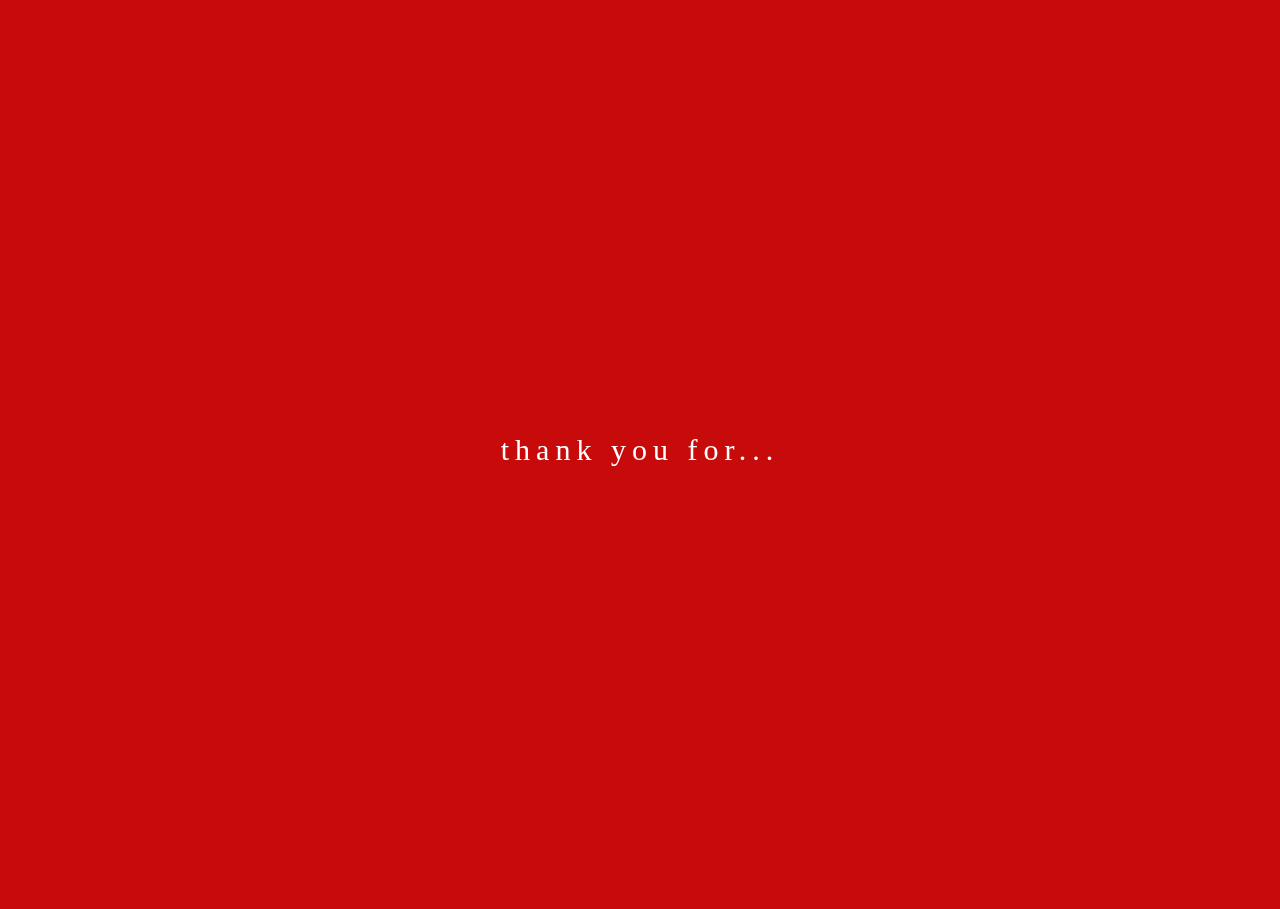
<file: mothersday2016/index.html>
<!DOCTYPE html>
<html>
<head>
	<title>!! MOM !!</title>
</head>
<meta charset="UTF-8">
	<link rel="stylesheet" href="index.css">
	<script src="http://code.jquery.com/jquery-2.2.1.min.js"></script>
<body>

<body>
<div id="all">
	<div class="head" id="refresh">thank you for...</div>
  <canvas id="canvas"></canvas>
</div>
</body>

<script>

var refreshBtn = document.getElementById('refresh'),
    textHolder = document.getElementById('refresh'),
    textArray = [
    	'being just a phone call away',
    	'allowing me to live in New York City',
    	'being supportive',
    	'instilling good manners in me',
    	'sending me random text messages',
    	'saying that you’re proud of me<br>even though I haven’t done anything<br>of particular significance',
    	'quietly putting money in my bank account<br>when I’m broke',
    	'reminding me how important I am to you',
    	'loving me unconditionally',
    	'dancing like a crazy person',
    	'being on top of all things financial',
    	'cooking the best meals',
    	'trusting me and the decisions I make',
    	'being such a giving human being',
    	'updating me on all the trashy tv shows',
    	'having so much love to give',
    	'being a positive person',
    	'holding interest in my life',
    	'taking care of everyone',
    	'telling me about all the good restaurants',
    ],
    randomIndex = 0,
    previousIndex = 0;

refreshBtn.onclick = updateText;

function updateText(){
    while(randomIndex === previousIndex) {
        randomIndex = Math.floor( Math.random() * textArray.length );
    }
    previousIndex = randomIndex;
    textHolder.innerHTML = textArray[ randomIndex ];
}

</script>


<script>
var HeartsBackground = {
  heartHeight: 20,
  heartWidth: 23,
  hearts: [],
  heartImage: 'MiLn9RMiacopy.png',
  maxHearts: 8,
  minScale: 0.4,
  draw: function() {
    this.setCanvasSize();
    this.ctx.clearRect(0, 0, this.w, this.h);
    for (var i = 0; i < this.hearts.length; i++) {
      var heart = this.hearts[i];
      heart.image = new Image();
      heart.image.style.height = heart.height;
      heart.image.src = this.heartImage;
      this.ctx.globalAlpha = heart.opacity;
      this.ctx.drawImage (heart.image, heart.x, heart.y, heart.width, heart.height);
    }
    this.move();
  },
  move: function() {
    for(var b = 0; b < this.hearts.length; b++) {
      var heart = this.hearts[b];
      heart.y += heart.ys;
      if(heart.y > this.h) {
        heart.x = Math.random() * this.w;
        heart.y = -1 * this.heartHeight;
      }
    }
  },
  setCanvasSize: function() {
    this.canvas.width = window.innerWidth;
    this.canvas.height = window.innerHeight;
    this.w = this.canvas.width;
    this.h = this.canvas.height;
  },
  initialize: function() {
    this.canvas = $('#canvas')[0];

    if(!this.canvas.getContext)
      return;

    this.setCanvasSize();
    this.ctx = this.canvas.getContext('2d');

    for(var a = 0; a < this.maxHearts; a++) {
      var scale = (Math.random() * (1 - this.minScale)) + this.minScale;
      this.hearts.push({
        x: Math.random() * this.w,
        y: Math.random() * this.h,
        ys: Math.random() + 1,
        height: scale * this.heartHeight,
        width: scale * this.heartWidth,
        opacity: scale
      });
    }

    setInterval($.proxy(this.draw, this), 30);
  }
};

$(document).ready(function(){
  HeartsBackground.initialize();
});



</script>

</html>
</file>
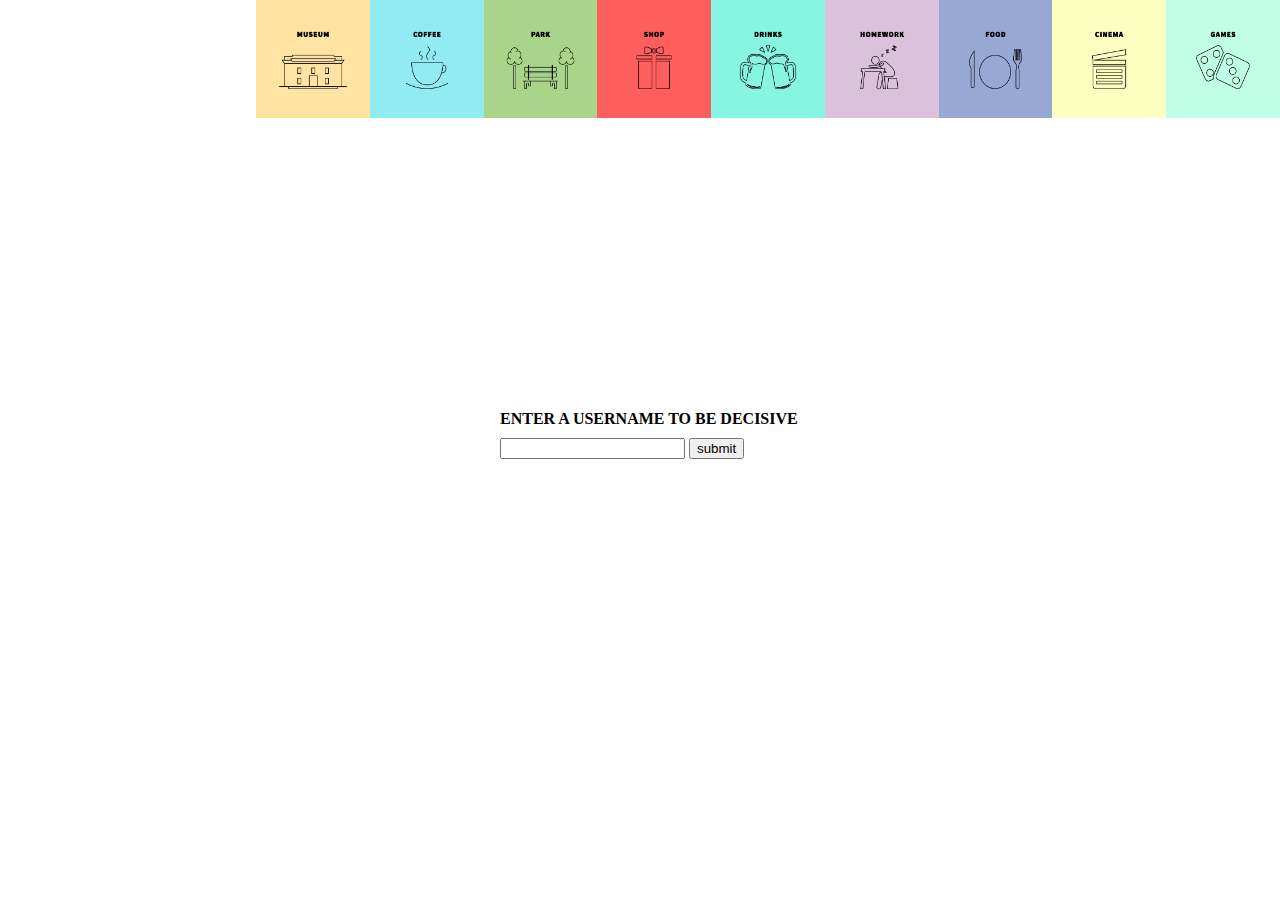
<file: project-3/index.html>
<!DOCTYPE html>
<html>
<head>
  <title>Color Chat</title>
  <link rel="stylesheet" href="main.css">
</head>
<body>
  <div class="username-form">
    <label>Enter a username to be decisive</label>
    <input type="text" class="username-input">
    <input class="submit-button" type="submit" value="submit">
  </div>

  <div class="container">
    <div class="message-container">
    </div>
  </div>

  <div class="color-input">
    <div class="color-options">
    <div class="timer">
        <input type="hidden" id="set-time" value="1"/>
        <div id="countdown">
        <div id='tiles' class="color-full"></div>
      </div>
    </div>
      <!-- <div class="annoyance"></div> -->
      <div class="color-options-individual">
      <a class="color-option museum"><img src="images/museum.png" id="vector"></a>
      <a class="color-option coffee"><img src="images/coffee.png" id="vector"></a>
      <a class="color-option park"><img src="images/park.png" id="vector"></a>
      <a class="color-option shop"><img src="images/shop.png" id="vector"></a>
      <a class="color-option drinks"><img src="images/drinks.png" id="vector"></a>
      <a class="color-option homework"><img src="images/homework.png" id="vector"></a>
      <a class="color-option food"><img src="images/food.png" id="vector"></a>
      <a class="color-option movie"><img src="images/cinema.png" id="vector"></a>
      <a class="color-option games"><img src="images/games.png" id="vector"></a>
    </div>
    </div>
  </div>

<div class="popup-outer">
	<div class="popup">
	<br><br>
	  WE HAVE BEEN DECISIVE <br>
	</div>
</div>



  <script src="https://code.jquery.com/jquery-2.2.3.min.js"></script>
  <script src="https://s3.amazonaws.com/ci-sp-2016/ci-chat.js"></script>
  <script src="main.js"></script>


</body>
</html>
</file>
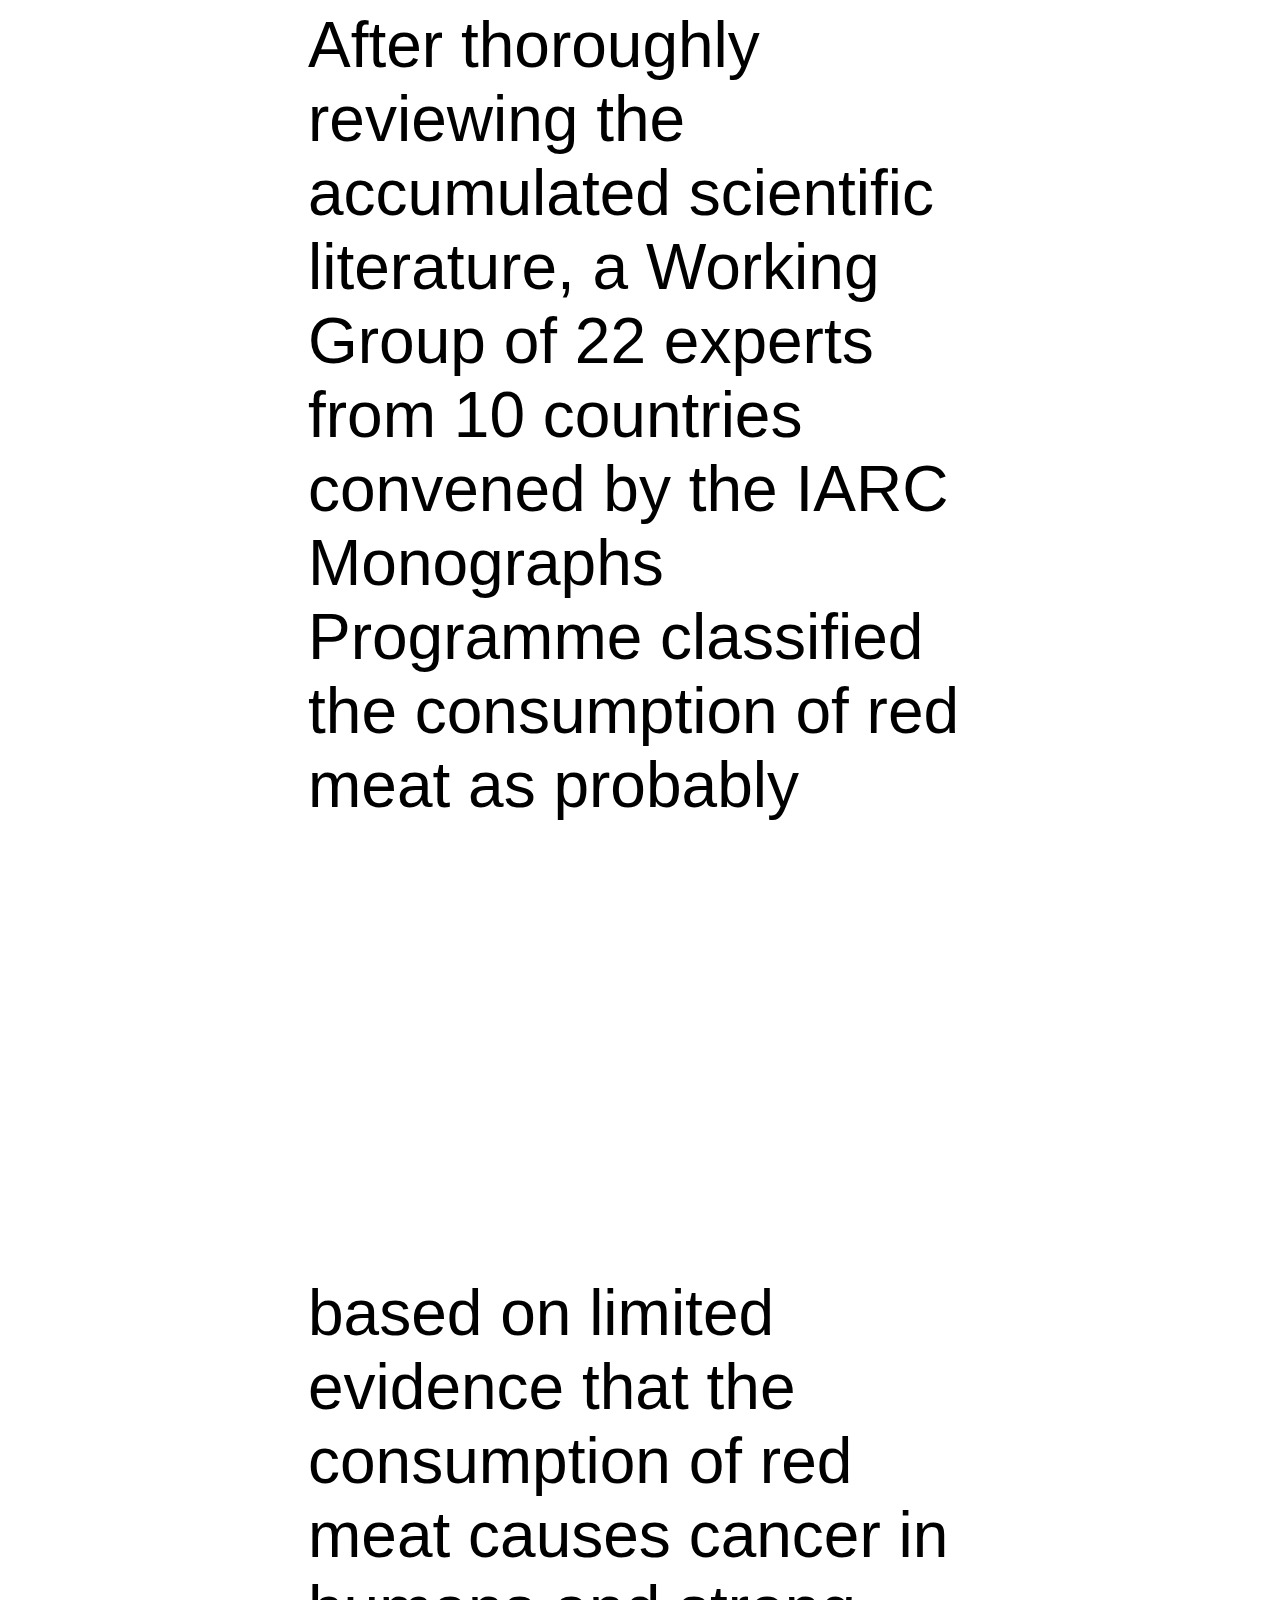
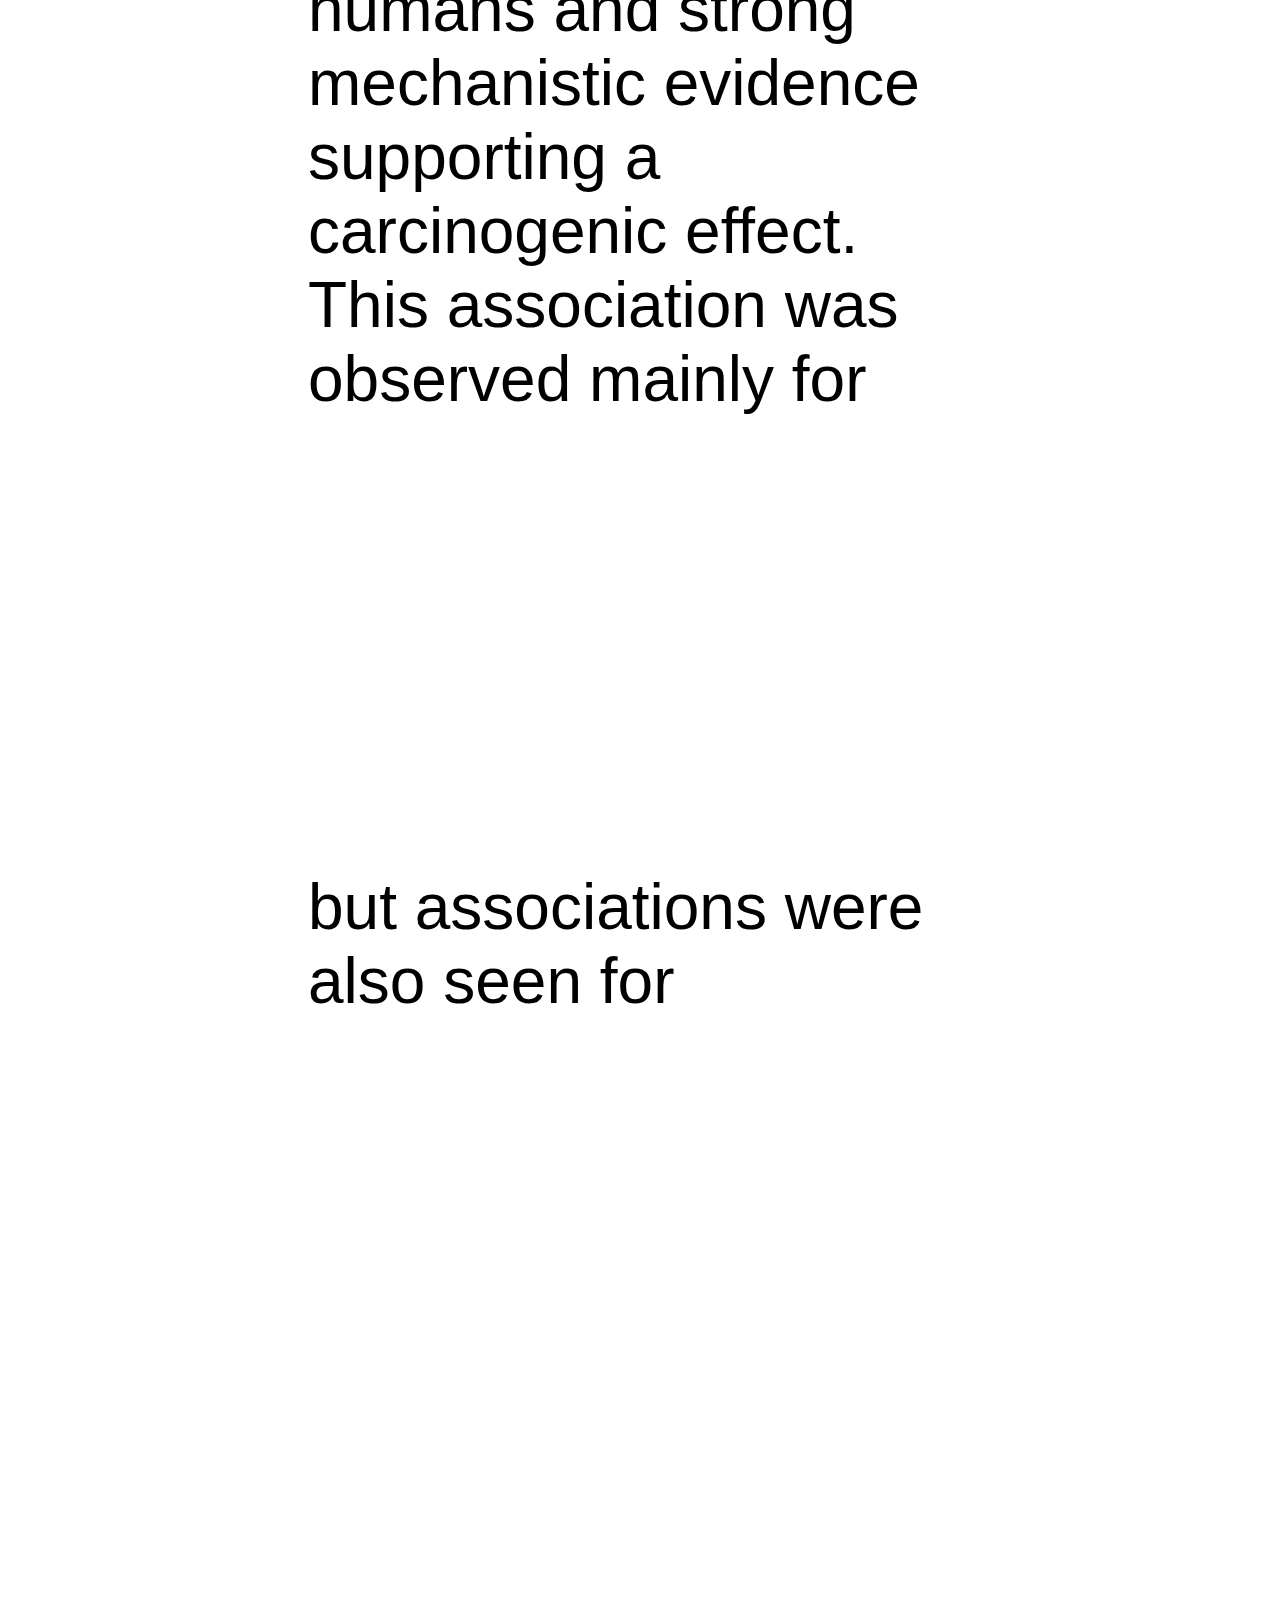
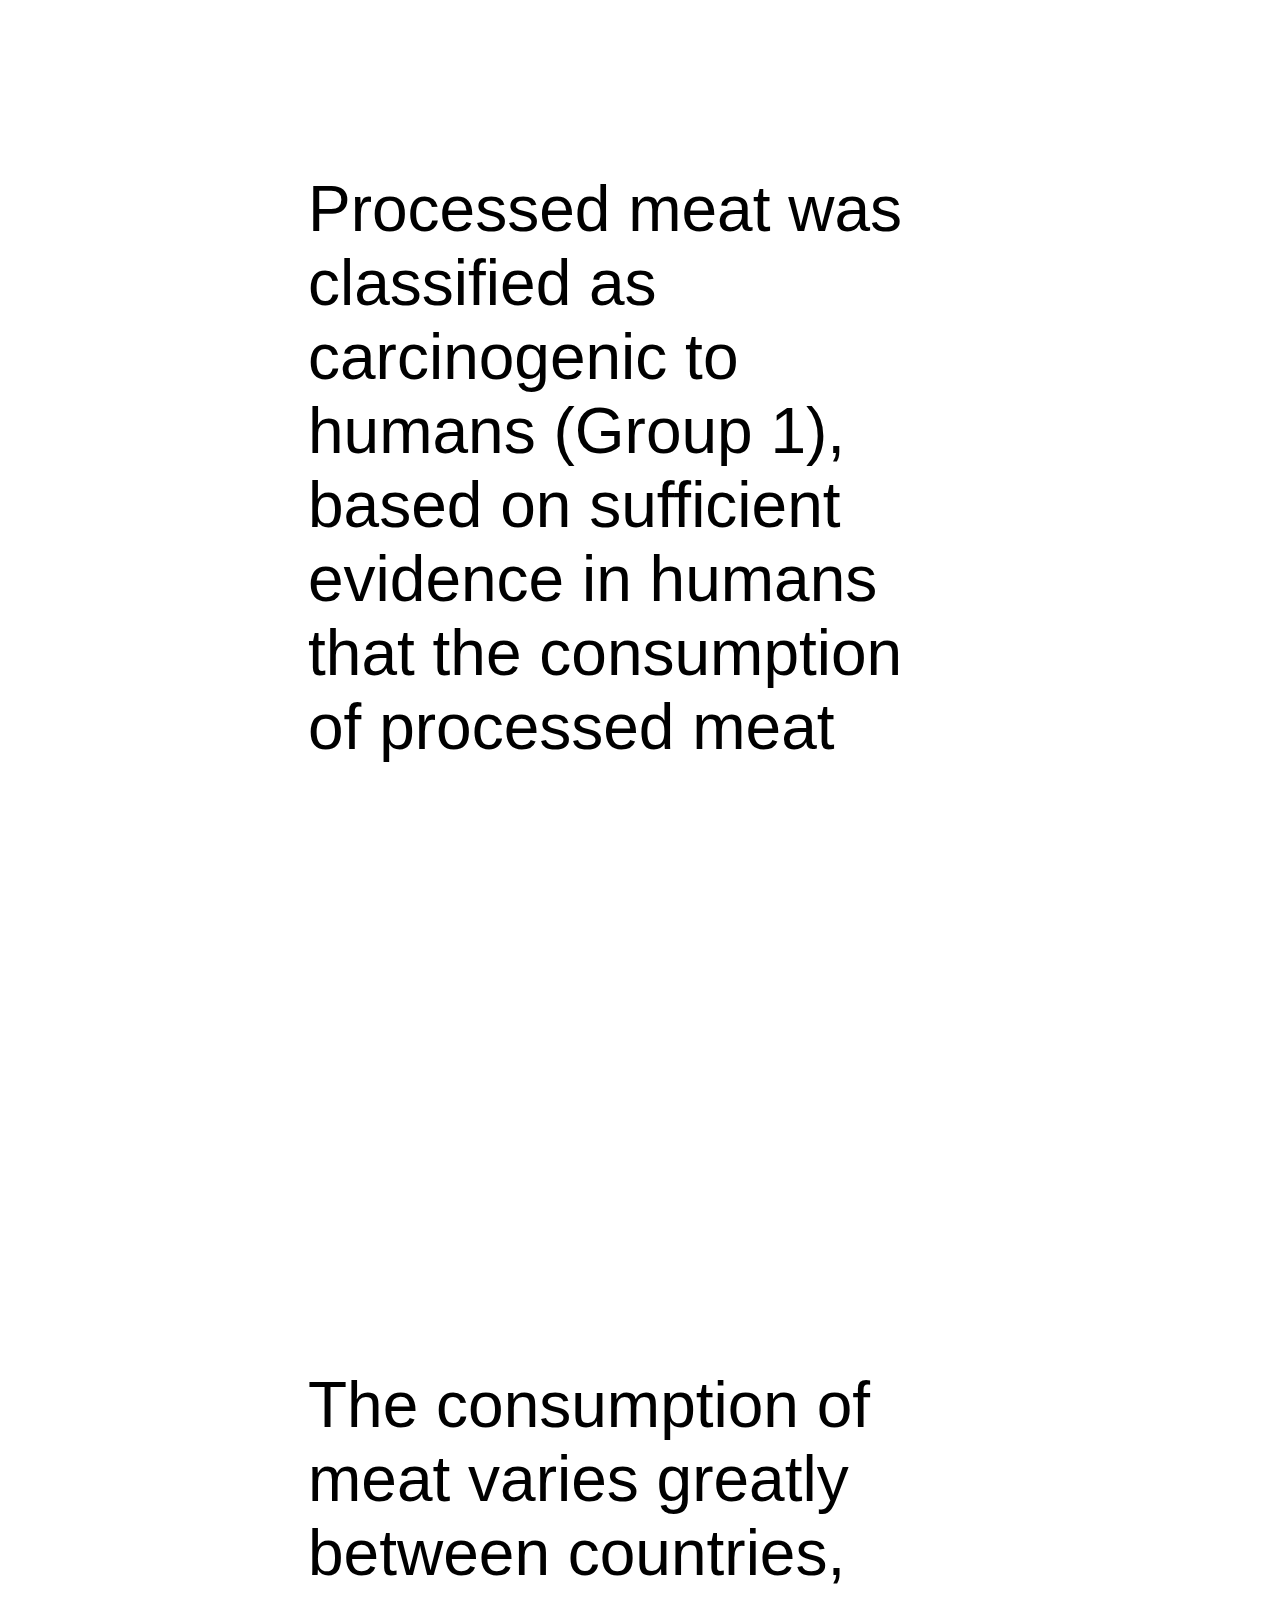
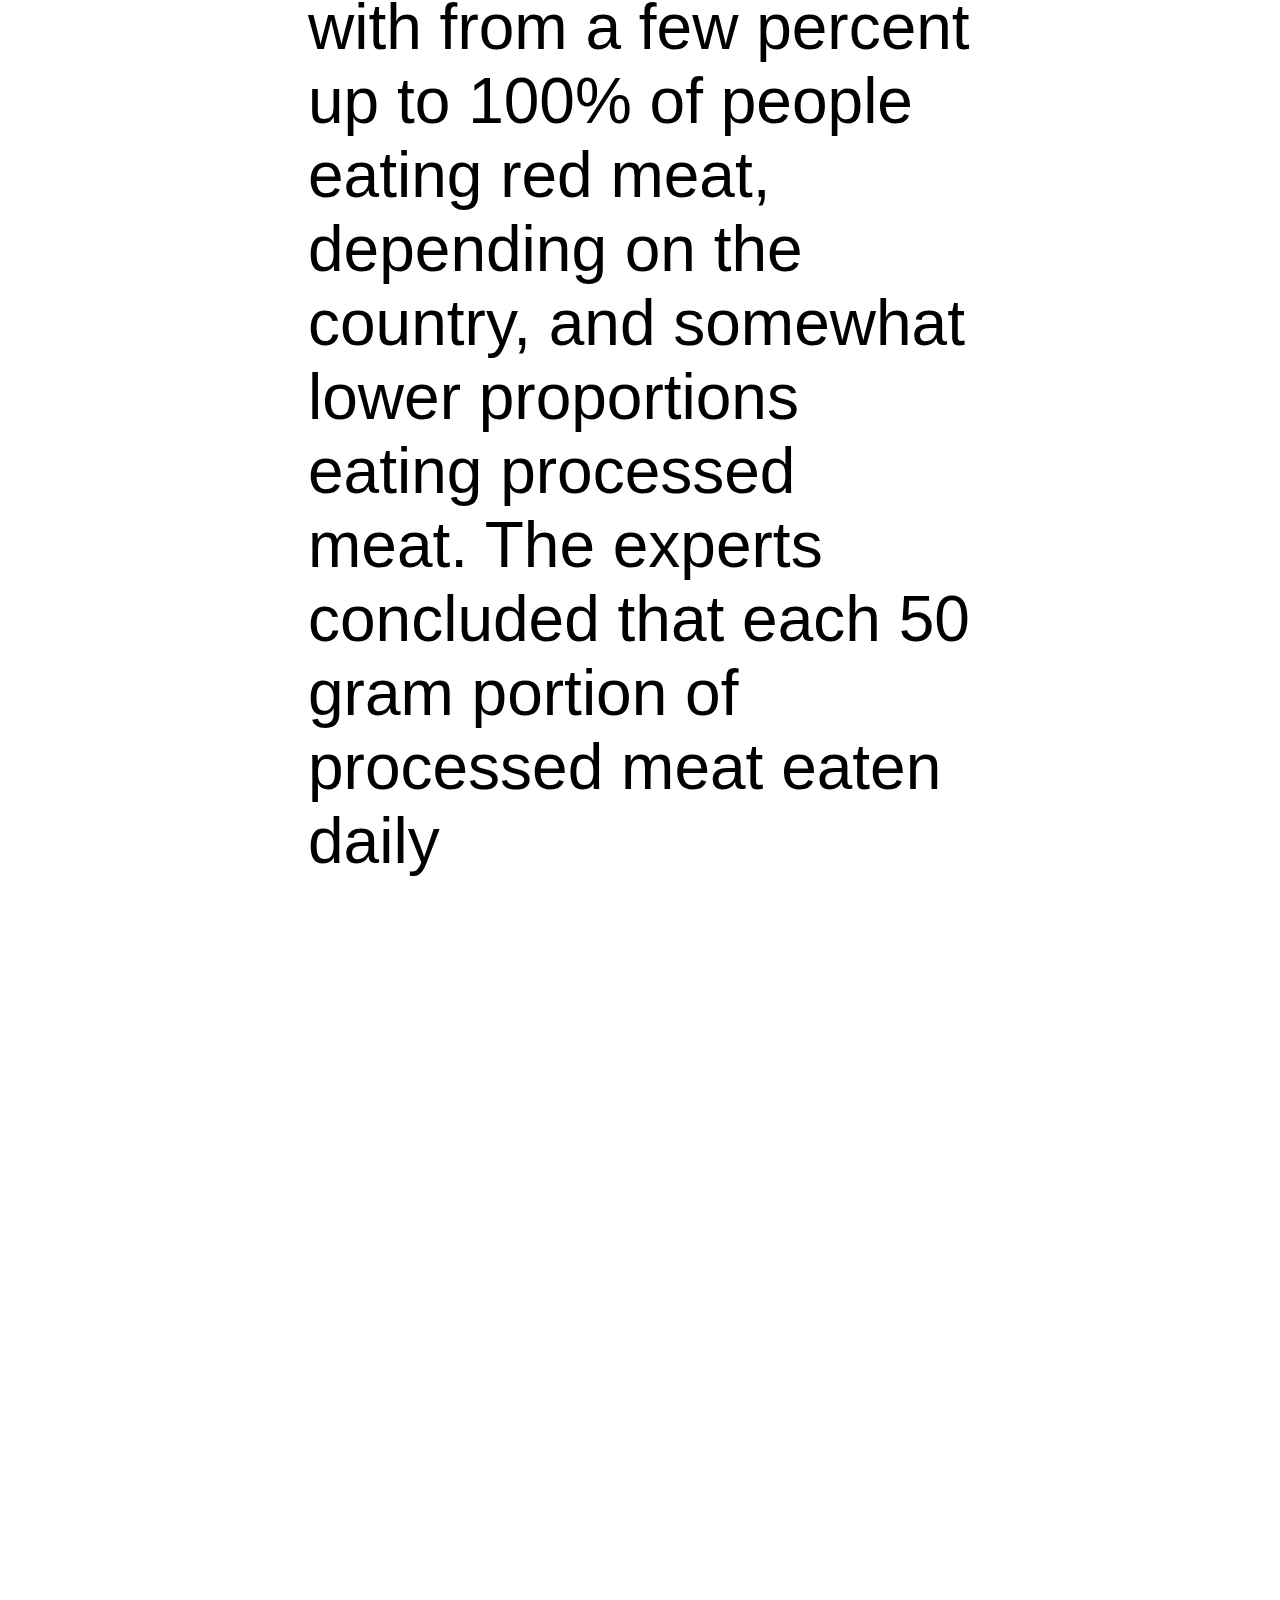
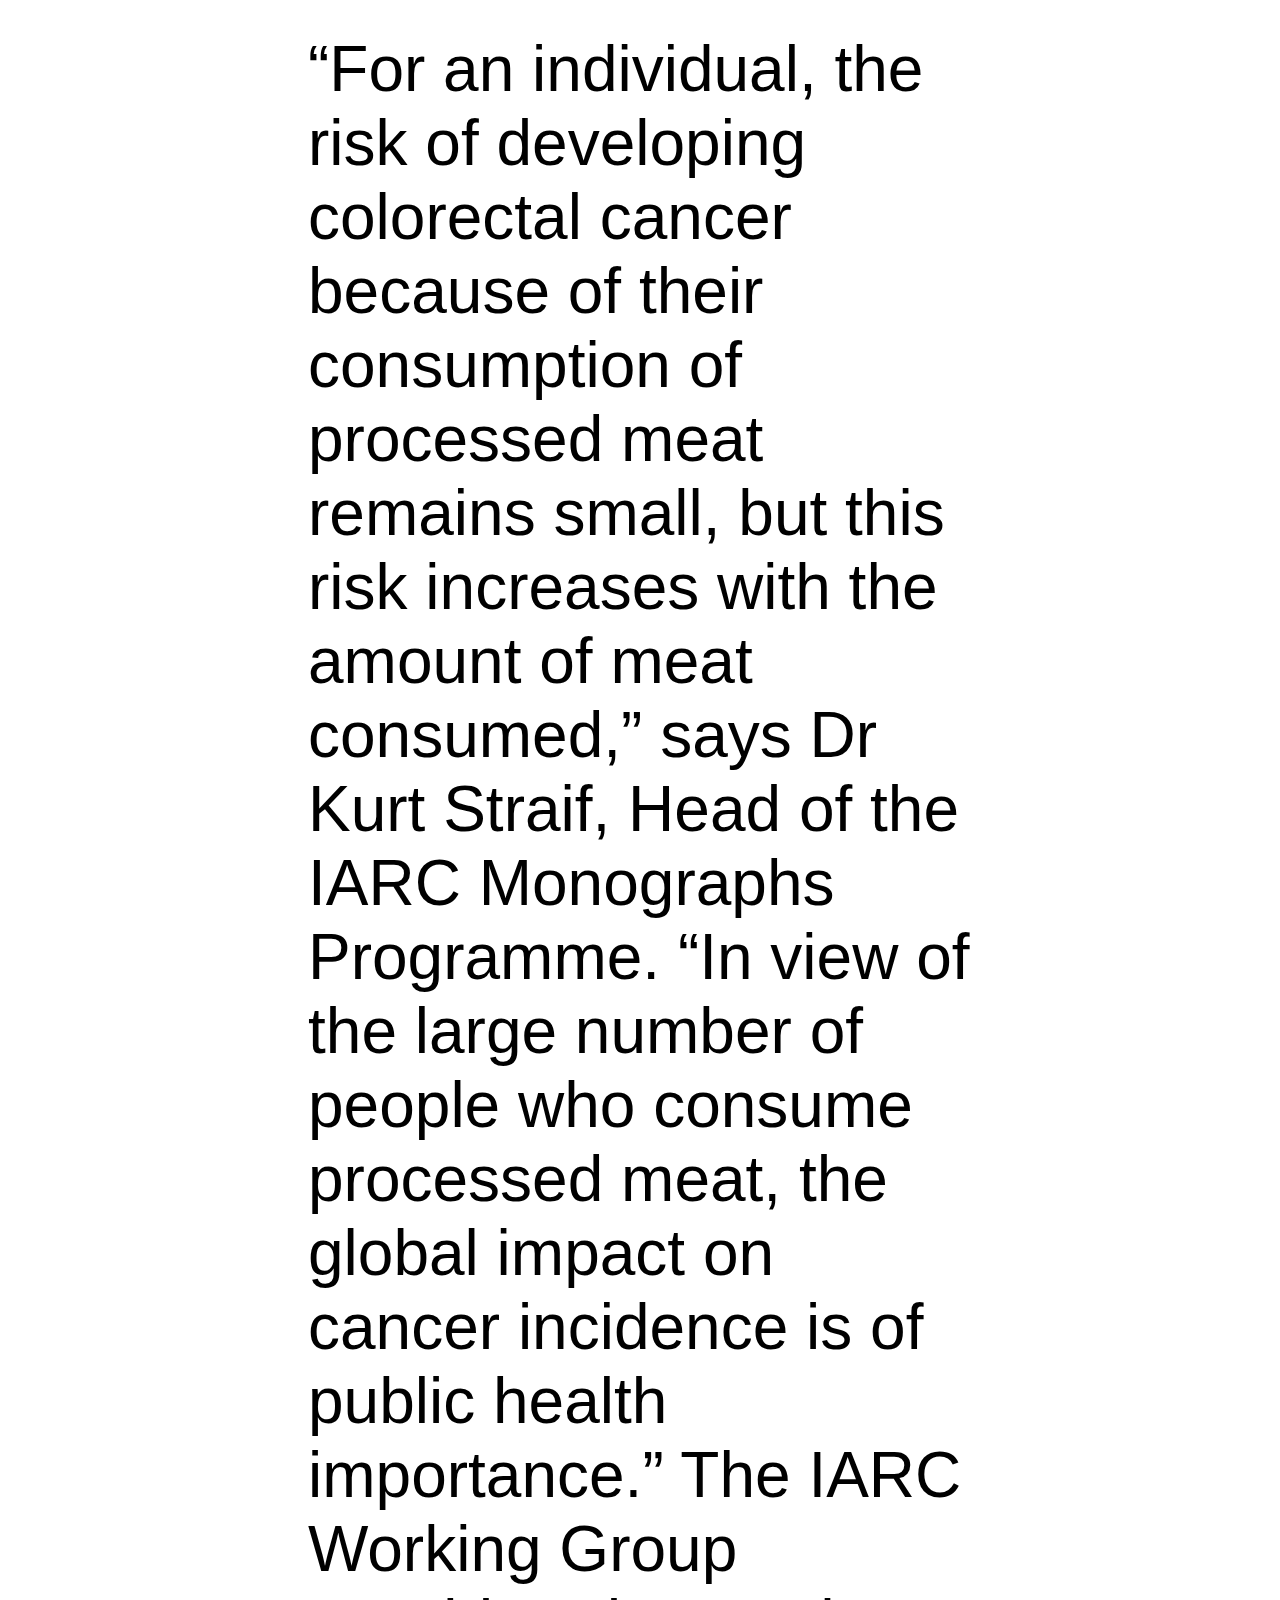
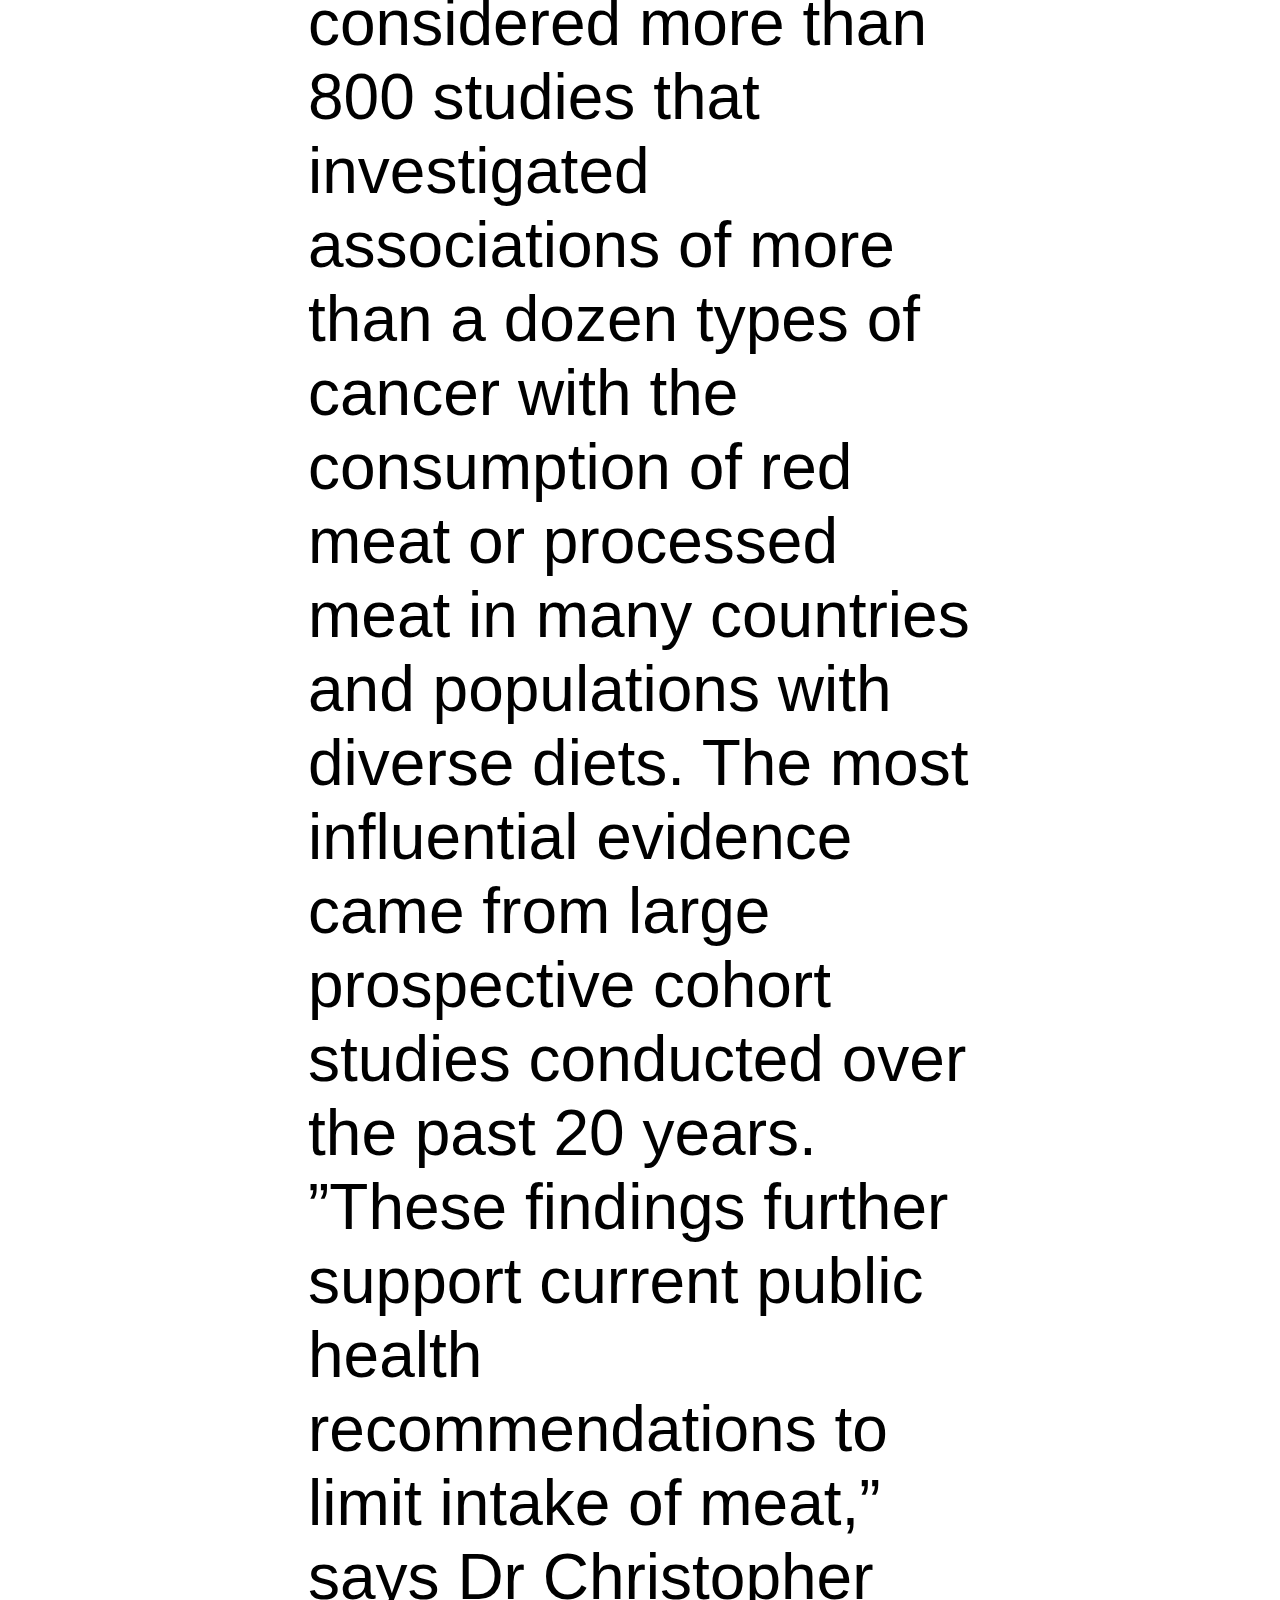
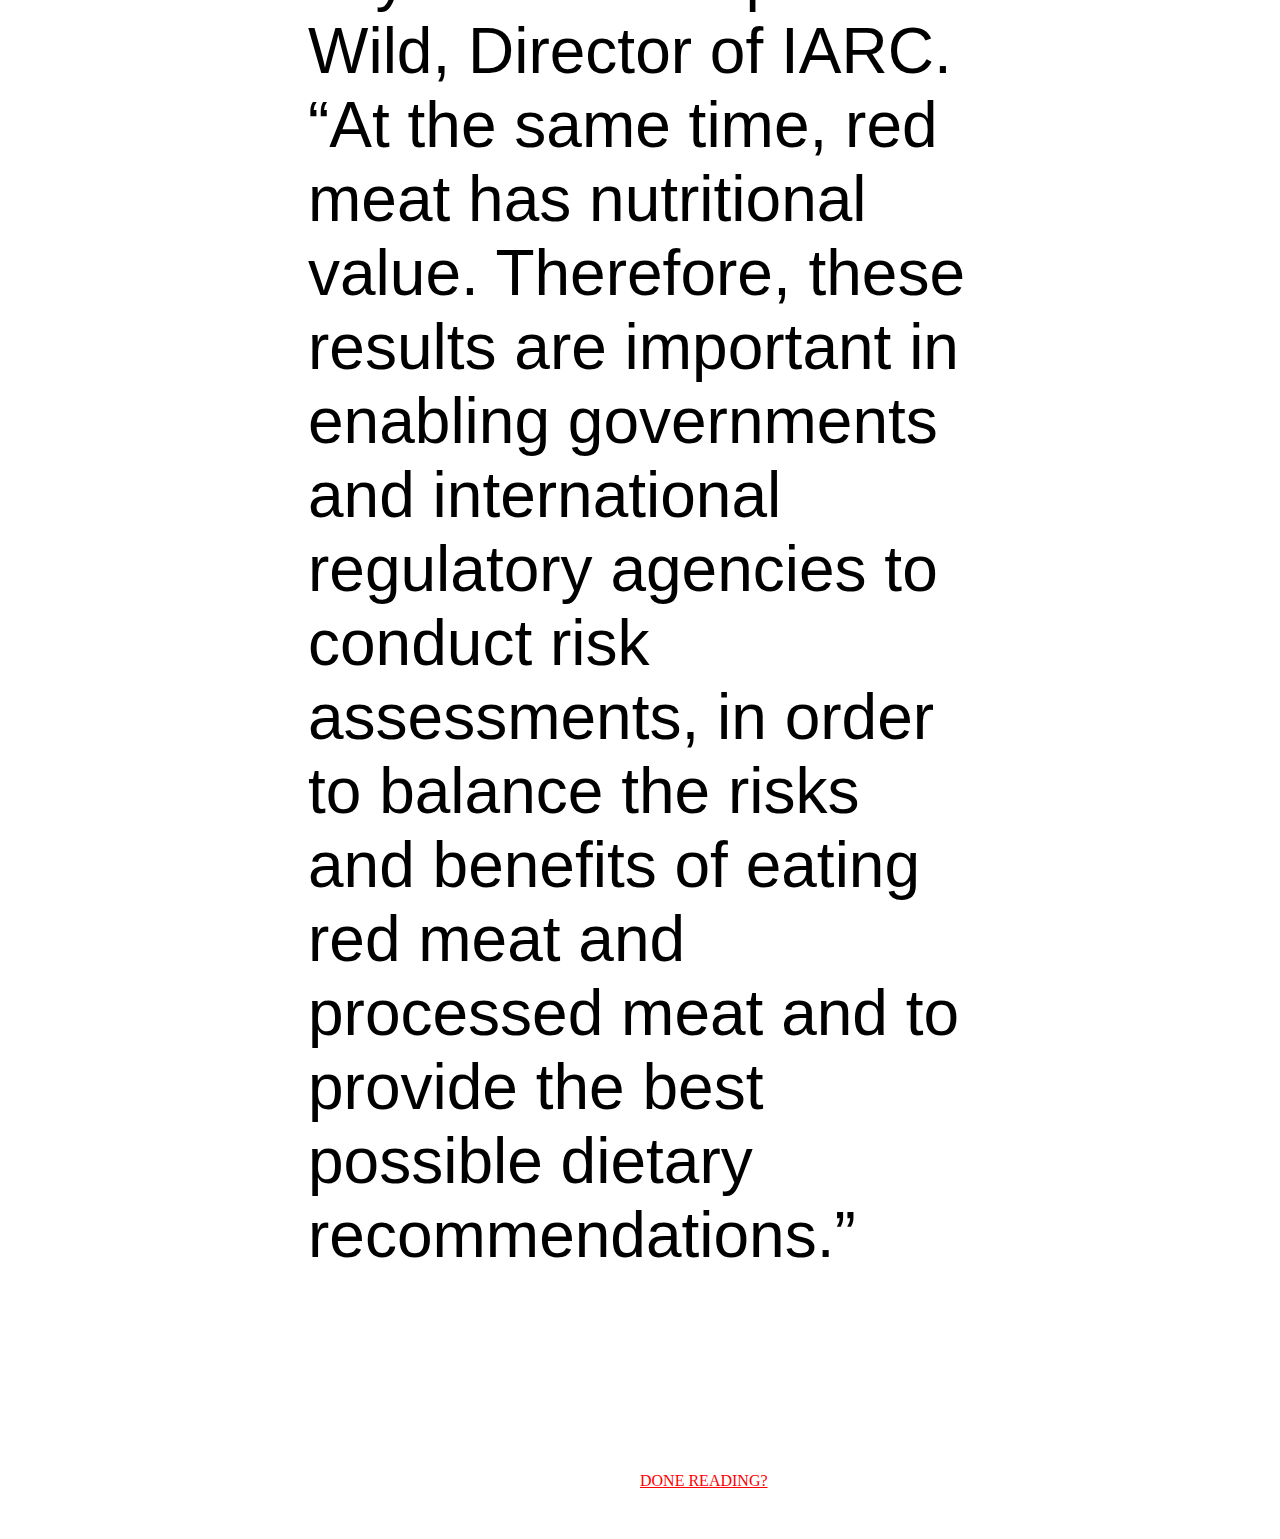
<file: project-1/linear.html>
<html>
<head>
	<title>World Health Organization</title>
</head>
	<meta charset="utf-8">
	<link rel="stylesheet" href="linear.css">

<script src="http://code.jquery.com/jquery-2.2.1.min.js"></script>
<script type="text/javascript">

function BeforeScroll(){
var divsize = ((Math.random()*100) + 50).toFixed();
var color = '#'+ Math.round(0xffffff * Math.random()).toString(16);
$newdiv = $('.BeforeScroll').css({
    'width':divsize+'px',
    'height':divsize+'px',
    'background-color': color
});

var posx = (Math.random() * ($(document).width() - divsize)).toFixed();
var posy = (Math.random() * ($(document).height() - divsize)).toFixed();

$newdiv.css({
    'position':'absolute',
    'left':posx+'px',
    'top':posy+'px',
    'display':'none'
}).appendTo( 'body' ).fadeIn(100);
};

</script>

<script>

$(document).ready(function(){
	$(window).scroll(function(){
		if ($(this).scrollTop() > 680) {
			$("#one").show();
		} else {
			$('#one').hide;
		}
	});
});

$(document).ready(function(){
	$(window).scroll(function(){
		if ($(this).scrollTop() > 1300) {
			$("#two").show();
		} else {
			$('#two').hide;
		}
	});
});

$(document).ready(function(){
	$(window).scroll(function(){
		if ($(this).scrollTop() > 2000) {
			$("#three").show();
		} else {
			$('#three').hide;
		}
	});
});

$(document).ready(function(){
	$(window).scroll(function(){
		if ($(this).scrollTop() > 3000) {
			$("#sixteen").show();
		} else {
			$('#sixteen').hide;
		}
	});
});

$(document).ready(function(){
	$(window).scroll(function(){
		if ($(this).scrollTop() > 1600) {
			$("#four").show();
		} else {
			$('#four').hide;
		}
	});
});


$(document).ready(function(){
	$(window).scroll(function(){
		if ($(this).scrollTop() > 2900) {
			$("#five").show();
		} else {
			$('#five').hide;
		}
	});
});

$(document).ready(function(){
	$(window).scroll(function(){
		if ($(this).scrollTop() > 3100) {
			$("#six").show();
		} else {
			$('#six').hide;
		}
	});
});

$(document).ready(function(){
	$(window).scroll(function(){
		if ($(this).scrollTop() > 6000) {
			$("#seventeen").show();
		} else {
			$('#seventeen').hide;
		}
	});
});

$(document).ready(function(){
	$(window).scroll(function(){
		if ($(this).scrollTop() > 2400) {
			$("#seven").show();
		} else {
			$('#seven').hide;
		}
	});
});

$(document).ready(function(){
	$(window).scroll(function(){
		if ($(this).scrollTop() > 4000) {
			$("#eight").show();
		} else {
			$('#eight').hide;
		}
	});
});

$(document).ready(function(){
	$(window).scroll(function(){
		if ($(this).scrollTop() > 5000) {
			$("#nine").show();
		} else {
			$('#nine').hide;
		}
	});
});

$(document).ready(function(){
	$(window).scroll(function(){
		if ($(this).scrollTop() > 6000) {
			$("#eighteen").show();
		} else {
			$('#eighteen').hide;
		}
	});
});

$(document).ready(function(){
	$(window).scroll(function(){
		if ($(this).scrollTop() > 3500) {
			$("#ten").show();
		} else {
			$('#ten').hide;
		}
	});
});

$(document).ready(function(){
	$(window).scroll(function(){
		if ($(this).scrollTop() > 5000) {
			$("#eleven").show();
		} else {
			$('#eleven').hide;
		}
	});
});

$(document).ready(function(){
	$(window).scroll(function(){
		if ($(this).scrollTop() > 5500) {
			$("#twelve").show();
		} else {
			$('#twelve').hide;
		}
	});
});

$(document).ready(function(){
	$(window).scroll(function(){
		if ($(this).scrollTop() > 6000) {
			$("#nineteen").show();
		} else {
			$('#nineteen').hide;
		}
	});
});

$(document).ready(function(){
	$(window).scroll(function(){
		if ($(this).scrollTop() > 5000) {
			$("#thirteen").show();
		} else {
			$('#thirteen').hide;
		}
	});
});

$(document).ready(function(){
	$(window).scroll(function(){
		if ($(this).scrollTop() > 6500) {
			$("#fourteen").show();
		} else {
			$('#fourteen').hide;
		}
	});
});

$(document).ready(function(){
	$(window).scroll(function(){
		if ($(this).scrollTop() > 7000) {
			$("#fifteen").show();
		} else {
			$('#fifteen').hide;
		}
	});
});

$(document).ready(function(){
	$(window).scroll(function(){
		if ($(this).scrollTop() > 7000) {
			$("#twenty").show();
		} else {
			$('#twenty').hide;
		}
	});
});

$(document).ready(function () {
    $(window).scroll(function () {
        if ($(this).scrollTop() > 100) {
            $('.scroll').fadeIn();
        } else {
            $('.scroll').fadeOut();
        }
    });

    $('.scroll').click(function () {
        $("html, body").animate({
            scrollTop: 0
        }, 10000);
        return false;
    });

});

</script>

<body>

	<div class="regtext" id="top">
		After thoroughly reviewing the accumulated scientific literature, a Working Group of 22 experts from 10 countries convened by the IARC Monographs Programme classified the consumption of red meat as probably
	</div>

<div class="BeforeScroll" id="one">
	carcinogenic to humans
</div>
</br>
<div class="BeforeScroll" id="two">
	carcinogenic to humans
</div>
</br>
<div class="BeforeScroll" id="three">
	carcinogenic to humans
</div>
</br>
<div class="BeforeScroll" id="sixteen">
	carcinogenic to humans
</div>

	<div class="regtext">
		based on limited evidence that the consumption of red meat causes cancer in humans and strong mechanistic evidence supporting a carcinogenic effect. This association was observed mainly for
	</div>

<div class="BeforeScroll" id="four">
	colorectal cancer
</div>
</br>
<div class="BeforeScroll" id="five">
	colorectal cancer
</div>
</br>
<div class="BeforeScroll" id="six">
	colorectal cancer
</div>
</br>
<div class="BeforeScroll" id="seventeen">
	colorectal cancer
</div>

	<div class="regtext">
		but associations were also seen for
	</div>

<div class="BeforeScroll" id="seven">
	pancreatic cancer and prostate cancer.
</div>
</br>
<div class="BeforeScroll" id="eight">
	pancreatic cancer and prostate cancer.
</div>
</br>
<div class="BeforeScroll" id="nine">
	pancreatic cancer and prostate cancer.
</div>
</br>
<div class="BeforeScroll" id="seventeen">
	pancreatic cancer and prostate cancer.
</div>

	<div class="regtext" id="processed">
		Processed meat was classified as carcinogenic to humans (Group 1), based on sufficient evidence in humans that the consumption of processed meat
	</div>

<div class="BeforeScroll" id="ten">
	causes colorectal cancer. 
</div>
</br>
<div class="BeforeScroll" id="eleven">
	causes colorectal cancer. 
</div>
</br>
<div class="BeforeScroll" id="twelve">
	causes colorectal cancer.
</div>
</br>
<div class="BeforeScroll" id="eighteen">
	causes colorectal cancer.
</div>

	<div class="regtext" id="consumption">
		The consumption of meat varies greatly between countries, with from a few percent up to 100% of people eating red meat, depending on the country, and somewhat lower proportions eating processed meat. The experts concluded that each 50 gram portion of processed meat eaten daily
	</div>

<div class="BeforeScroll" id="thirteen">
	increases the risk of colorectal cancer by 18% 
</div>
</br>
<div class="BeforeScroll" id="fourteen">
	increases the risk of colorectal cancer by 18% 
</div>
</br>
<div class="BeforeScroll" id="fifteen">
	increases the risk of colorectal cancer by 18%
</div>
</br>
<div class="BeforeScroll" id="twenty">
	increases the risk of colorectal cancer by 18%
</div>

	<div class="regtext" id="risk">
		“For an individual, the risk of developing colorectal cancer because of their consumption of processed meat remains small, but this risk increases with the amount of meat consumed,” says Dr Kurt Straif, Head of the IARC Monographs Programme. “In view of the large number of people who consume processed meat, the global impact on cancer incidence is of public health importance.” The IARC Working Group considered more than 800 studies that investigated associations of more than a dozen types of cancer with the consumption of red meat or processed meat in many countries and populations with diverse diets. The most influential evidence came from large prospective cohort studies conducted over the past 20 years. ”These findings further support current public health recommendations to limit intake of meat,” says Dr Christopher Wild, Director of IARC. “At the same time, red meat has nutritional value. Therefore, these results are important in enabling governments and international regulatory agencies to conduct risk assessments, in order to balance the risks and benefits of eating red meat and processed meat and to provide the best possible dietary recommendations.”
	</div>


<a href="#" class="scroll">Done&nbsp;reading?</a></article>

</body>
</html>
</file>
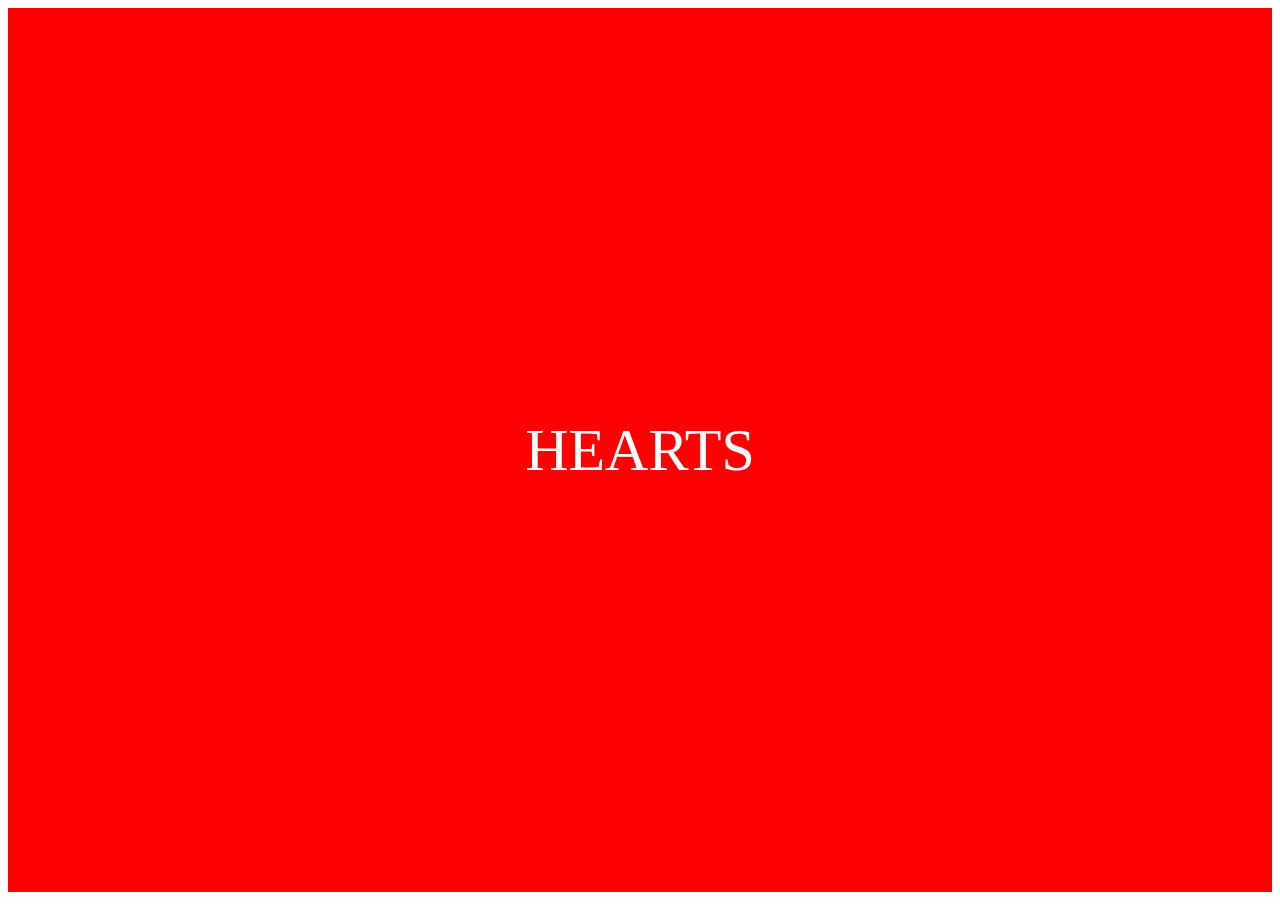
<file: project-2/prototype02/prototype05.html>
<html>
<head>
	<title>prototype 05</title>
</head>
	<meta charset="UFT-8">
	<link rel="stylesheet" href="prototype05.css">
	<script src="http://code.jquery.com/jquery-2.2.1.min.js"></script>

<body>

<div class='first'>
	<div id="title"> hearts </div>
	<canvas id="canvas">
</div>

<div class='second'>
	<div id="title"> bananas </div>
	<canvas id="banana">
</div>

<div class='third'>
	<div id="title"> toad </div>
	<canvas id="toad">
</div>

<div class='fourth'>
	<div id="title"> emoji </div>
	<canvas id="emoji">
</div>

<div class='fifth'>
	<div id="title"> spongebob </div>
</div>

<div class='sixth'>
	<div id="title"> hello </div>
</div>

</body>

<script>
var isShowing = "first";

$("body").click(function(){
	if (isShowing == "none") {
		$(".first").show();
		isShowing = "first";
	} else if (isShowing == "first"){
		$(".first").hide();
		$(".second").show();
		isShowing = "second";
	} else if (isShowing == "second"){
		$(".second").hide();
		$(".third").show();
		isShowing = "third";
	} else if (isShowing == "third"){
		$(".third").hide();
		$(".fourth").show();
		isShowing = "fourth";
	} else if (isShowing == "fourth"){
		$(".fourth").hide();
		$(".fifth").show();
		isShowing = "fifth";
	} else if (isShowing == "fifth"){
		$(".fifth").hide();
		$(".sixth").show();
		isShowing = "sixth";
	} else if (isShowing == "sixth"){
		$(".sixth").hide();
		$(".first").show();
		isShowing = "none";
	}
});

//Hearts
var HeartsBackground = {
  heartHeight: 60,
  heartWidth: 75,
  hearts: [],
  heartImage: 'http://www.clker.com/cliparts/Q/P/D/n/2/c/red-heart-outline.svg',
  maxHearts: 8,
  minScale: 0.4,
  draw: function() {
    this.setCanvasSize();
    this.ctx.clearRect(0, 0, this.w, this.h);
    for (var i = 0; i < this.hearts.length; i++) {
      var heart = this.hearts[i];
      heart.image = new Image();
      heart.image.style.height = heart.height;
      heart.image.src = this.heartImage;
      this.ctx.globalAlpha = heart.opacity;
      this.ctx.drawImage (heart.image, heart.x, heart.y, heart.width, heart.height);
    }
    this.move();
  },
  move: function() {
    for(var b = 0; b < this.hearts.length; b++) {
      var heart = this.hearts[b];
      heart.y += heart.ys;
      if(heart.y > this.h) {
        heart.x = Math.random() * this.w;
        heart.y = -1 * this.heartHeight;
      }
    }
  },
  setCanvasSize: function() {
    this.canvas.width = window.innerWidth;
    this.canvas.height = window.innerHeight;
    this.w = this.canvas.width;
    this.h = this.canvas.height;
  },
  initialize: function() {
    this.canvas = $('#canvas')[0];

    if(!this.canvas.getContext)
      return;

    this.setCanvasSize();
    this.ctx = this.canvas.getContext('2d');

    for(var a = 0; a < this.maxHearts; a++) {
      var scale = (Math.random() * (1 - this.minScale)) + this.minScale;
      this.hearts.push({
        x: Math.random() * this.w,
        y: Math.random() * this.h,
        ys: Math.random() + 1,
        height: scale * this.heartHeight,
        width: scale * this.heartWidth,
        opacity: scale
      });
    }

    setInterval($.proxy(this.draw, this), 30);
  }
};

$(document).ready(function(){
  HeartsBackground.initialize();
});


//Bananas
var BananaBackground = {
  bananaHeight: 200,
  bananaWidth: 200,
  banana: [],
  bananaImage: 'http://pngimg.com/upload/banana_PNG842.png',
  maxBananas: 12,
  minScale: 4,
  draw: function() {
    this.setCanvasSize();
    this.ctx.clearRect(0, 0, this.w, this.h);
    for (var i = 0; i < this.banana.length; i++) {
      var banana = this.banana[i];
      banana.image = new Image();
      banana.image.style.height = banana.height;
      banana.image.src = this.bananaImage;
      this.ctx.globalAlpha = banana.opacity;
      this.ctx.drawImage (banana.image, banana.x, banana.y, banana.width, banana.height);
    }
    this.move();
  },
  move: function() {
    for(var b = 0; b < this.banana.length; b++) {
      var banana = this.banana[b];
      banana.y += banana.ys;
      if(banana.y > this.h) {
        banana.x = Math.random() * this.w;
        banana.y = -1 * this.bananaHeight;
      }
    }
  },
  setCanvasSize: function() {
    this.canvas.width = window.innerWidth;
    this.canvas.height = window.innerHeight;
    this.w = this.canvas.width;
    this.h = this.canvas.height;
  },
  initialize: function() {
    this.canvas = $('#banana')[0];

    if(!this.canvas.getContext)
      return;

    this.setCanvasSize();
    this.ctx = this.canvas.getContext('2d');

    for(var a = 0; a < this.maxBananas; a++) {
      var scale = (Math.random() * (1 - this.minScale)) + this.minScale;
      this.banana.push({
        x: Math.random() * this.w,
        y: Math.random() * this.h,
        ys: Math.random() + 1,
        height: scale * this.bananaHeight,
        width: scale * this.bananaWidth,
        opacity: scale
      });
    }

    setInterval($.proxy(this.draw, this), 30);
  }
};

$(document).ready(function(){
  BananaBackground.initialize();
});


//Toad
var toadBackground = {
  toadHeight: 130,
  toadWidth: 78,
  toad: [],
  toadImage: 'http://vignette1.wikia.nocookie.net/supermarioglitchy4/images/9/94/Toad_Artwork_-_Super_Mario_3D_Land.png/revision/latest?cb=20140621021242',
  maxToads: 8,
  minScale: 2,
  draw: function() {
    this.setCanvasSize();
    this.ctx.clearRect(0, 0, this.w, this.h);
    for (var i = 0; i < this.toad.length; i++) {
      var toad = this.toad[i];
      toad.image = new Image();
      toad.image.style.height = toad.height;
      toad.image.src = this.toadImage;
      this.ctx.globalAlpha = toad.opacity;
      this.ctx.drawImage (toad.image, toad.x, toad.y, toad.width, toad.height);
    }
    this.move();
  },
  move: function() {
    for(var b = 0; b < this.toad.length; b++) {
      var toad = this.toad[b];
      toad.y += toad.ys;
      if(toad.y > this.h) {
        toad.x = Math.random() * this.w;
        toad.y = -1 * this.toadHeight;
      }
    }
  },
  setCanvasSize: function() {
    this.canvas.width = window.innerWidth;
    this.canvas.height = window.innerHeight;
    this.w = this.canvas.width;
    this.h = this.canvas.height;
  },
  initialize: function() {
    this.canvas = $('#toad')[0];

    if(!this.canvas.getContext)
      return;

    this.setCanvasSize();
    this.ctx = this.canvas.getContext('2d');

    for(var a = 0; a < this.maxToads; a++) {
      var scale = (Math.random() * (1 - this.minScale)) + this.minScale;
      this.toad.push({
        x: Math.random() * this.w,
        y: Math.random() * this.h,
        ys: Math.random() + 1,
        height: scale * this.toadHeight,
        width: scale * this.toadWidth,
        opacity: scale
      });
    }

    setInterval($.proxy(this.draw, this), 30);
  }
};

$(document).ready(function(){
  toadBackground.initialize();
});


//emojis
var emojiBackground = {
  emojiHeight: 60,
  emojiWidth: 60,
  emoji: [],
  emojiImage: 'https://img.buzzfeed.com/buzzfeed-static/static/2014-10/7/16/enhanced/webdr01/enhanced-6713-1412712661-12.png',
  maxEmojis: 200,
  minScale: 0.4,
  draw: function() {
    this.setCanvasSize();
    this.ctx.clearRect(0, 0, this.w, this.h);
    for (var i = 0; i < this.emoji.length; i++) {
      var emoji = this.emoji[i];
      emoji.image = new Image();
      emoji.image.style.height = emoji.height;
      emoji.image.src = this.emojiImage;
      this.ctx.globalAlpha = emoji.opacity;
      this.ctx.drawImage (emoji.image, emoji.x, emoji.y, emoji.width, emoji.height);
    }
    this.move();
  },
  move: function() {
    for(var b = 0; b < this.emoji.length; b++) {
      var emoji = this.emoji[b];
      emoji.y += emoji.ys;
      if(emoji.y > this.h) {
        emoji.x = Math.random() * this.w;
        emoji.y = -1 * this.emojiHeight;
      }
    }
  },
  setCanvasSize: function() {
    this.canvas.width = window.innerWidth;
    this.canvas.height = window.innerHeight;
    this.w = this.canvas.width;
    this.h = this.canvas.height;
  },
  initialize: function() {
    this.canvas = $('#emoji')[0];

    if(!this.canvas.getContext)
      return;

    this.setCanvasSize();
    this.ctx = this.canvas.getContext('2d');

    for(var a = 0; a < this.maxEmojis; a++) {
      var scale = (Math.random() * (1 - this.minScale)) + this.minScale;
      this.emoji.push({
        x: Math.random() * this.w,
        y: Math.random() * this.h,
        ys: Math.random() + 1,
        height: scale * this.emojiHeight,
        width: scale * this.emojiWidth,
        opacity: scale
      });
    }

    setInterval($.proxy(this.draw, this), 30);
  }
};

$(document).ready(function(){
  emojiBackground.initialize();
});


</script>

</html>
</file>
<file: mothersday2016/index.css>
body {
	background-color: #C70A0A;
}

.head {
	/*font-family: futura;*/
	font-style: uppercase;
	text-align: center;
	font-size: 30px;
	color: pink;
	cursor: pointer;
}

#canvas {
	height: 100%;
	width: 100%;
}

#refresh {
	/*font-family: courier;*/
	color: white;
	font-size: 30px;
	letter-spacing: 6px;
	/*text-transform: uppercase;*/
	position: absolute;
	top: 50%;
	left: 50%;
	margin-right: -50%;
	transform: translate(-50%, -50%);
	cursor: pointer;

	-webkit-user-select: none; /* Chrome/Safari */
	-moz-user-select: none; /* Firefox */
	-ms-user-select: none; /* IE10+ */
/* Rules below not implemented in browsers yet */
	-o-user-select: none;
	user-select: none;
}
</file>
<file: project-3/main.css>
/* Basic styling for body */

body {
  font-family: "Myriad Pro";
  font-weight: bold;
  text-transform: uppercase;
  background-color: white;
  margin: 0;
/*  margin-right: 50%;
  margin-left: 50%;*/
}

/* 
  Utility classes for showing and hiding
  elements and setting color backgrounds
*/
.is-hidden { opacity: 0 !important; }

.museum {
  background-color: #FFE3A3;
}
.coffee {
  background-color: #91ECF2;
}
.park {
  background-color: #a9d48a;
}
.shop {
  background-color: #FF5E5E;
}
.drinks {
  background-color: #87F5E1;
}
.homework {
  background-color: #dcc1dd;
}
.food {
  background-color: #98A8D4;
}
.movie {
  background-color: #FCFFBF;
}
.games {
  background-color: #BFFFE8;
}

#vector {
  width: 100%;
  height: 100%;
}








/* -----------------USERNAME FORM STYLES----------------- */

.username-form {
  position: fixed;
  z-index: 1;
  top: 50%;
  left: 50%;
  margin-left: -160px;
  margin-top: -60px;
  width: 300px;
  height: 100px;
  padding: 20px;
  background: white;
  opacity: 1;
  transition: opacity .2s;
}

.username-form label {
  display: block;
  margin-bottom: 10px;
}















/* -----------------FINAL POP UP----------------- */

.popup-outer {
  width: 100%;
  height: 13vh;
  background: white;
  display: none;
  z-index: 1;
  position: absolute;
}

.popup {
	/*background-color: white;*/
	color: black;
	font-size: 2vw;
	/*position: absolute;*/
	display: none;
	text-align: center;
	z-index: 1;
}








/* -----------------THIS IS THE BOTTOM BAR----------------- */

.color-input {
  position: absolute;
  /*top: 83px;*/
  left: 0;
  right: 0;
  opacity: 1;
  transition: opacity .2s;
  background: white;
  /*box-shadow: 0 0 20px rgba(0,0,0,.125);*/
}

.color-options {
  display: flex;
  /*align-items: center;*/
  /*width: 100%;*/
  justify-content: space-between;
}

.color-option {
  display: block;
  /*width: 6%;*/
  transition: opacity .2s;
  padding: 20px;
}

.color-option:hover {
  opacity: .2;
}

.color-options-individual {
  display: flex;
  flex-direction: row;
  width: 80%;
}








/* -----------------MESSAGE STYLES----------------- */

.message {
  position: fixed;
  text-align: center;
  color: black;
/*  -webkit-text-stroke-width: .5px;
  -webkit-text-stroke-color: black;*/
  font-size: 20px;
  letter-spacing: 1.5px;
  width: 100%;
  height: 100%;
}

.container img {
	height: 70vh;
	margin-top: 110px;
}








/* -----------------COUNTDOWN TIMER----------------- */

.timer {
  width: 20%;
  height: 80%;
}

#tiles{
  display: flex;
  justify-content: space-between;
  /*position: absolute;*/
  /*display: block;*/
  font-family: "Myriad Pro";
  font-size: 4vw;
  margin: auto;
  margin-top: 3%;
  padding: 20px;
}

#countdown {
  display: flex;
  justify-content: space-between;
  font-size: 4vw;  
}
.color-half {
	color: black;

}

.color-empty  {
	color:red;

}



/*#countdown #tiles > span{
  width: 70px;
  max-width: 70px;
  padding: 18px 0;
  position: relative;
}*/

/*#countdown .labels{
  width: 100%;
  height: 25px;
  text-align: center;
  position: absolute;
  bottom: 8px;
}

#countdown .labels li{
  width: 102px;
  font: bold 15px 'Droid Sans', Arial, sans-serif;
  color: #f47321;
  text-align: center;
  text-transform: uppercase;
  display: inline-block;
}*/
</file>
<file: project-1/linear.css>
.regtext {
	font-size: 5vw;
	text-align: left;
	margin-top: 200px;
	margin-bottom: 200px;
	margin-left: 300px;
	margin-right: 300px;
	font-family: arial;
}

.BeforeScroll {
	height: 100px;
	width: 100%;
	display: none;
	position: absolute;
	font-size: 10vw;
	text-transform: uppercase;
	text-align: center;
	font-family: arial black;
	font-weight: bold;
	color: red;
	-webkit-animation: blink-animation 0.6s steps(5, start) infinite;
}
	@keyframes blink-animation {
		to {visibility: hidden;}
	}

.scroll {
	font-family: arial black;
	color: red;
	margin-left: 50%;
	margin-right: 50%;
	text-transform: uppercase;
	padding-bottom: 50px;
	
}

#one, #four, #seven, #ten, #thirteen {
	position: absolute;
	margin-top: -150px;
}

#two, #five, #eight, #eleven, #fourteen {
	position: absolute;
	margin-top: -400px;
}

#three, #six, #nine, #twelve, #fifteen {
	position: absolute;
	margin-top: 200px;
}

#sixteen, #seventeen, #eighteen, #nineteen, #twenty, #processed, #risk {
	margin-top: 500px;
}

#top {
	margin-top: 0px;
}

#consumption {
	margin-top: 350px;
}
</file>
<file: project-2/prototype02/prototype05.css>
#title {
	font-family: futura;
	color: white;
	font-size: 60px;
	text-transform: uppercase;
	position: absolute;
	top: 50%;
	left: 50%;
	margin-right: -50%;
	transform: translate(-50%, -50%);
}

.first {
	background-color: red;
	width: 100%;
	height: 100%;
}

.second {
	background-color: yellow;
	font-family: helvetica;
	width: 100%;
	height: 100%;
	display: none;
}

.third {
	background-color: pink;
	font-family: helvetica;
	width: 100%;
	height: 100%;
	display: none;
}

.fourth {
	background-color: #37A4ED;
	font-family: helvetica;
	width: 100%;
	height: 100%;
	display: none;
}

.fifth {
	background: url('http://media2.giphy.com/media/ZmdErsWqppgMo/giphy.gif') no-repeat center center;
	min-height: 100%;
	background-size: cover;
	display: none;
}

.sixth {
	background: url('http://57.media.tumblr.com/c94f80bf66f98031b676a52ce1f75116/tumblr_n0x3n7wjvE1rk9vano1_500.gif') no-repeat center center;
	min-height: 100%;
	background-size: cover;
	display: none;
}
</file>
